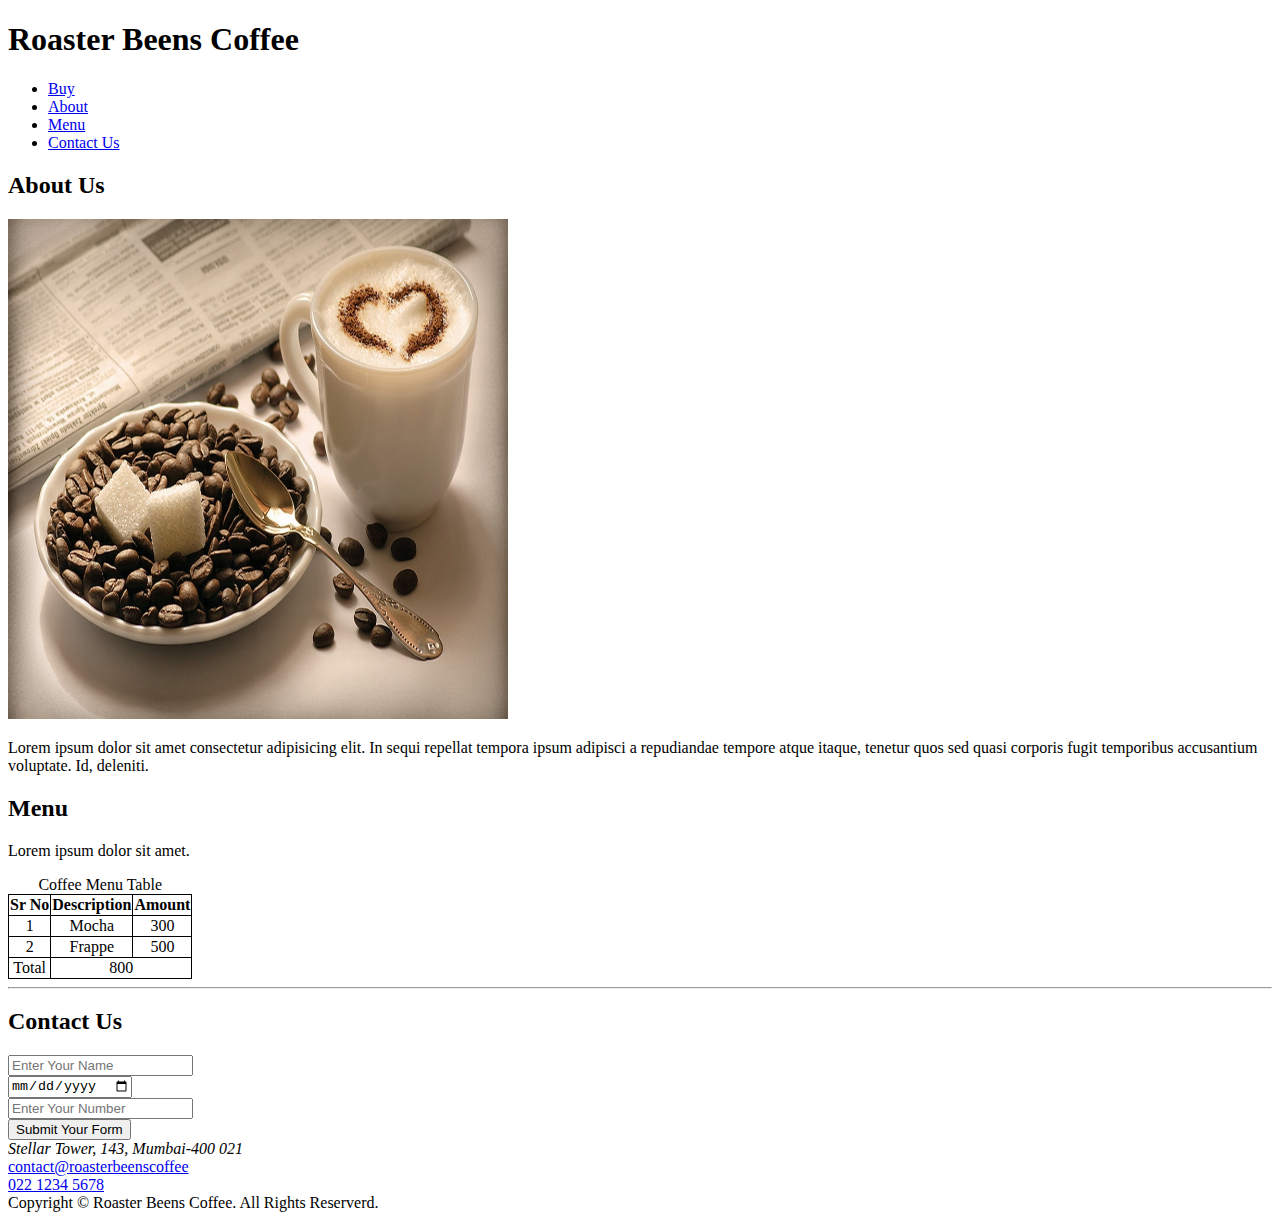
<file: New Web Site/Index.html>
<!DOCTYPE html>
<html lang="en">
<head>
    <meta charset="UTF-8">
    <meta name="viewport" content="width=device-width, initial-scale=1.0">
    <title>Roaster Beens Coffee</title>
    <style>
        table, td, th, tr {
            border:1px solid; 
            border-collapse: collapse;
            text-align: center;
        }
    </style>
    
</head>

<body>
    <header>
        <h1>Roaster Beens Coffee</h1>
        <nav>
            <ul>
                <li><a href="https://amazon.com" target="_blank">Buy</a></li>
                <li><a href="#about">About</a></li>
                <li><a href="#menu">Menu</a></li>
                <li><a href="#contact">Contact Us</a></li>
            </ul>
        </nav>
    </header>

        <main>
            <section id="About">
                <h2>About Us</h2>
            <img src="Imgaes/Coffee.jpg" width="500" height="500" alt="Coffee">
            <p>Lorem ipsum dolor sit amet consectetur adipisicing elit. In sequi repellat tempora ipsum adipisci a repudiandae tempore atque itaque, tenetur quos sed quasi corporis fugit temporibus accusantium voluptate. Id, deleniti.</p>
            </section>

            <section id="Menu">
                <h2>Menu</h2>
                <p>Lorem ipsum dolor sit amet.</p>
            <table>
               <thead>
                <tr>
                    <th>Sr No</th>
                    <th>Description</th>
                    <th>Amount</th>
                </tr>
               </thead>
                <tbody>
                    <tr>
                        <td>1</td>
                        <td>Mocha</td>
                        <td>300</td>
                    </tr>
                    <tr>
                        <td>2</td>
                        <td>Frappe</td>
                        <td>500</td>
                    </tr>
                </tbody>
                <tfoot>
                    <tr>
                        <td>Total</td>
                        <td colspan="2" >800</td>
                    </tr>
                </tfoot>
                <caption>Coffee Menu Table</caption>
            </table>
            <hr>
            </section>    
            
            <section id="Contact Us">
                <h2>Contact Us</h2>
                <form action="#">
                    <input type="text" name="User-Name" placeholder="Enter Your Name">
                    <br>
                    <input type="date" name="User-date">
                    <br>
                    <input type="text" name="User-number" placeholder="Enter Your Number">
                    <br>
                    <input type="Submit" value="Submit Your Form">
                </form>
                <address>Stellar Tower, 143, Mumbai-400 021</address>
                <a href="mailto:contact@roasterbeenscoffee">contact@roasterbeenscoffee</a>
                <br>
                <a href="Tel:022 1234 5678"> 022 1234 5678</a>
            </section>
        </main>

        <footer>
            Copyright &copy; Roaster Beens Coffee. All Rights Reserverd.
        </footer>    
</body>
</html>
</file>
